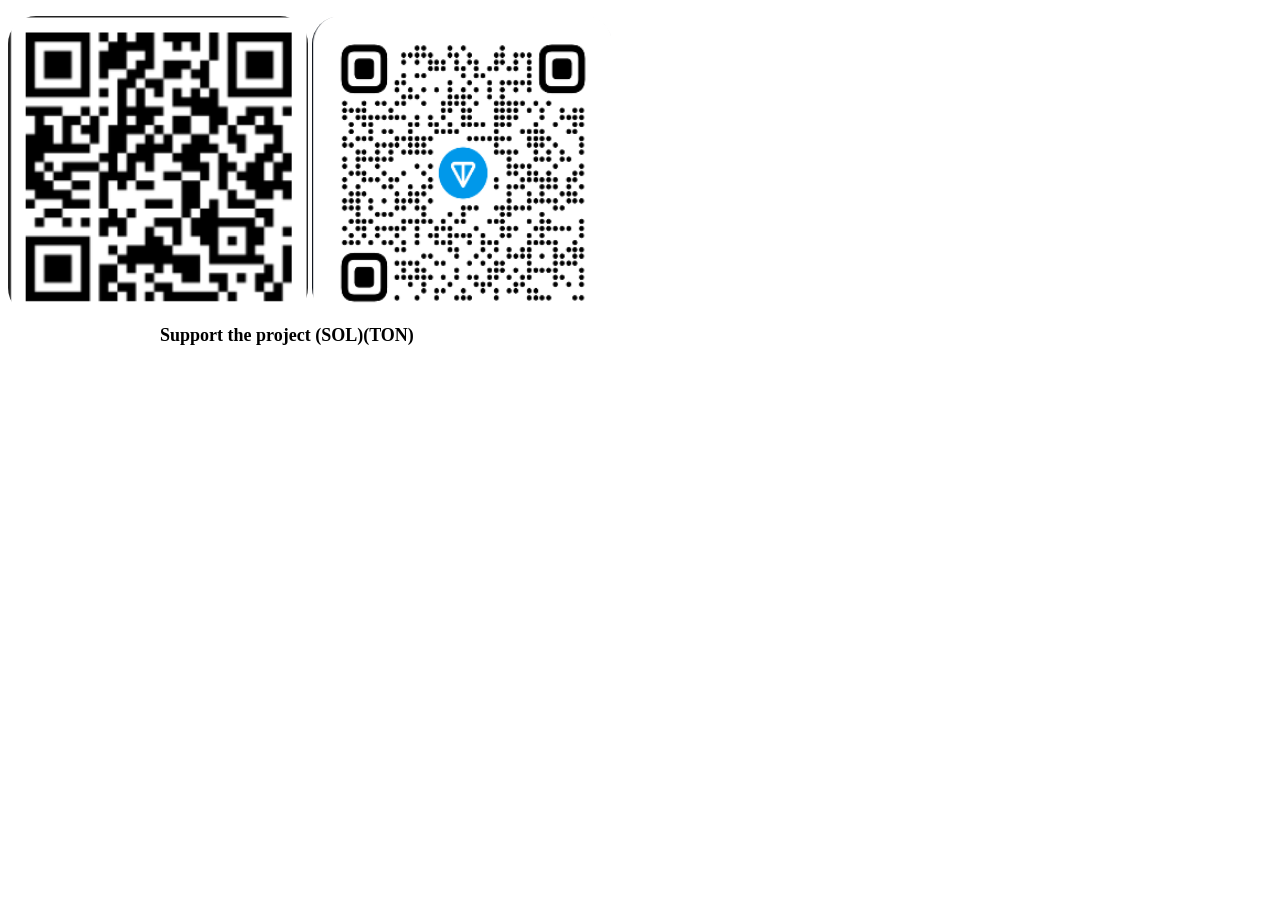
<file: payment.html>
<!DOCTYPE html>
<html>
<head>
<style>
img {
  border-radius: 28px;
}
h2{
    position: absolute;
    font-size: 18px;
    top: 310px;
    left: 160px;
    color: rgb(0, 0, 0);
}
</style>
</head>
<body>

<h2>Support the project (SOL)(TON)</h2>

<p></p>

<img src="Screenshot 2025-02-25 231332.png" alt="jaja" width="300" height="300">
<img src="Screenshot 2025-02-25 231836.png" alt="" width="300" height="300">

</body>
</html>
</file>
